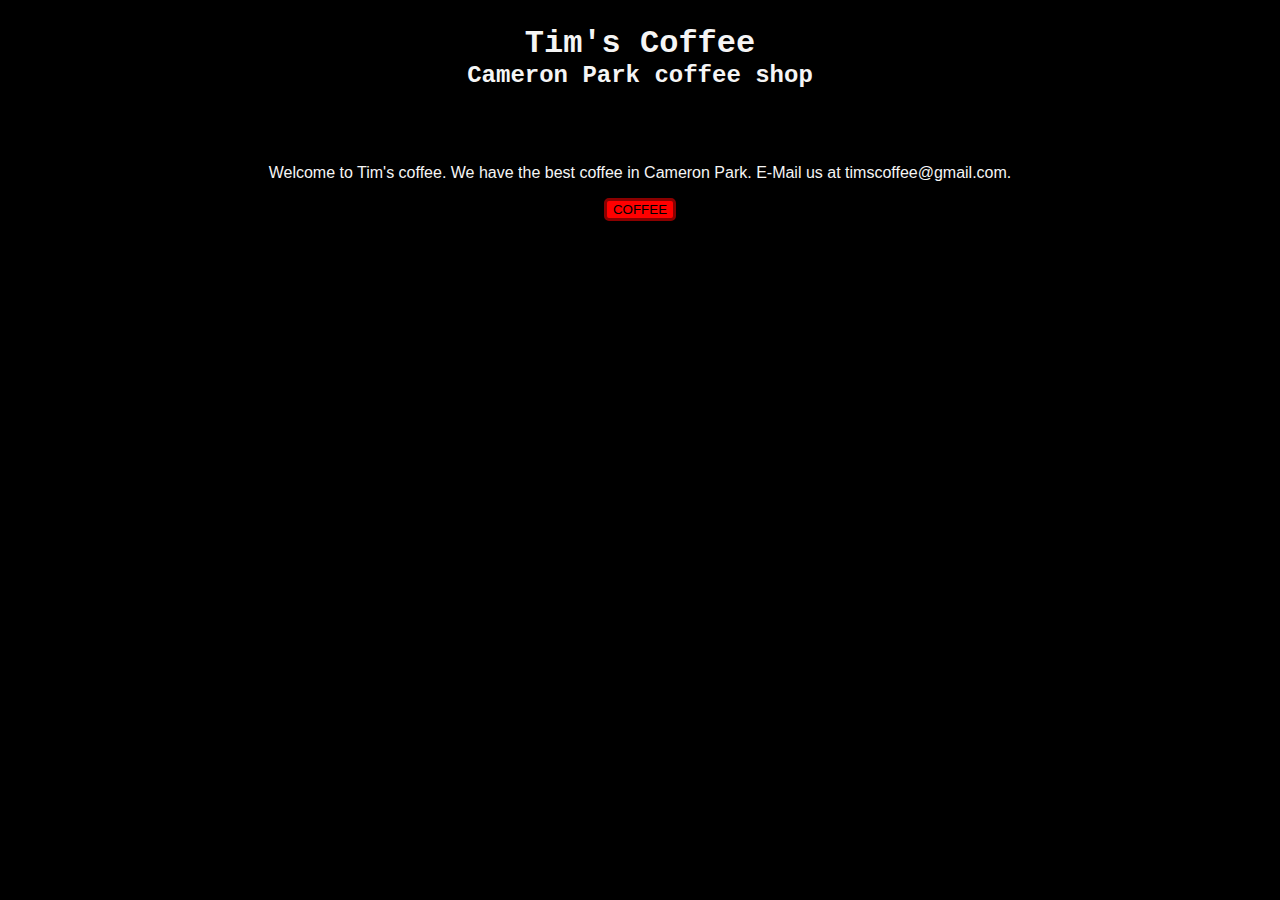
<file: index.html>
<!DOCTYPE html>
<html>
  <head>
    <title>Tim's Coffee</title>
    <link rel="stylesheet" href="index.css">
  </head>
  <body>
    <h1>Tim's Coffee</h1>
    <h2>Cameron Park coffee shop</h2>
    <p>Welcome to Tim's coffee. We have the best coffee in Cameron Park. E-Mail us at timscoffee@gmail.com.</p>
    <form action="/timscoffee/coffee">
      <button class="btn">COFFEE</button>
    </form>
  </body>
</html>
</file>
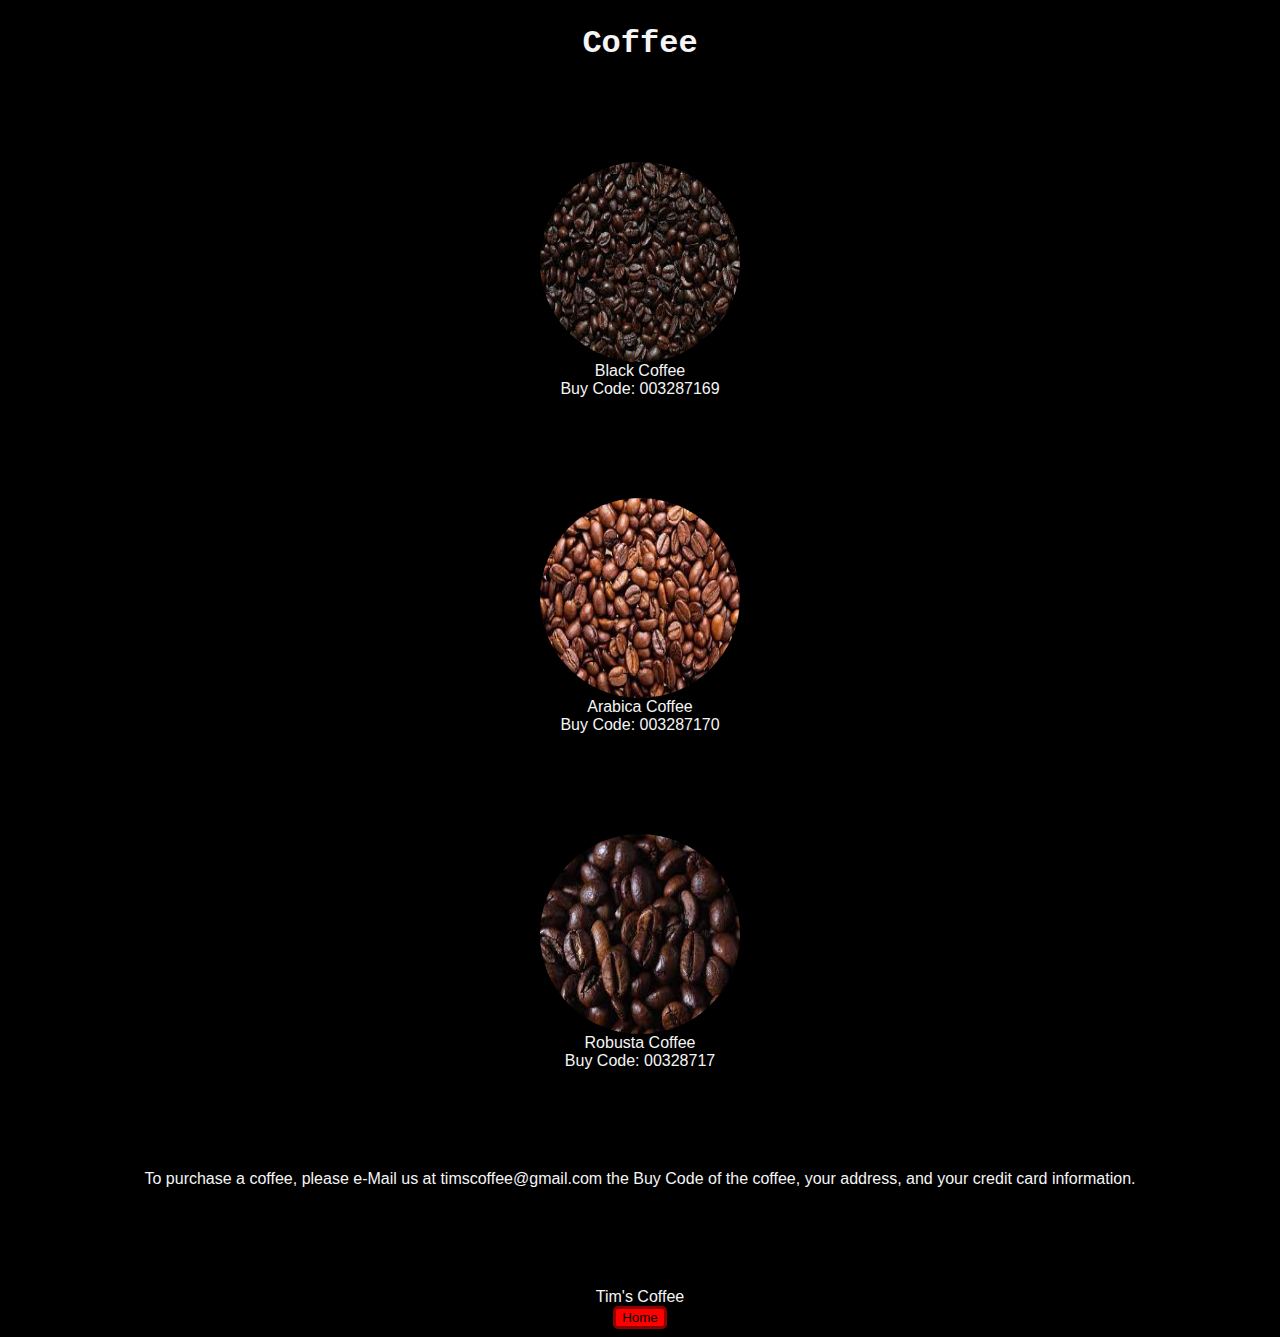
<file: coffee.html>
<!DOCTYPE html>
<html>
  <head>
    <link rel="stylesheet" href="coffee.css">
    <title>Tim's Coffee - Coffee</title>
  </head>
  <body>
    <h1>Coffee</h1>
    <img src="blackcoffee.jpeg" alt="">
    <p>Black Coffee</p>
    <p class="a">Buy Code: 003287169</p>
    <img src="arabica.jpeg" alt="">
    <p>Arabica Coffee</p>
    <p class="a">Buy Code: 003287170</p>
    <img src="robusta.jpeg" alt="">
    <p>Robusta Coffee</p>
    <p class="a">Buy Code: 00328717</p>
    <p class="a">To purchase a coffee, please e-Mail us at timscoffee@gmail.com the Buy Code of the coffee, your address, and your credit card information.</p>
    <p>Tim's Coffee</p>
    <form action="/timscoffee/" class="inline">
      <button class="btn" >Home</button>
    </form>
  </body>
</html>
</file>
<file: index.css>
body{
  background-color: black;
}
h1{
  font-family: 'Courier New', Courier, monospace;text-align: center;margin: 0;margin-top: 25px;color: whitesmoke;
}
h2{
  font-family: 'Courier New', Courier, monospace;text-align: center;margin: 0;margin-bottom: 25px;color: whitesmoke;
}
p{
  font-family: 'Franklin Gothic Medium', 'Arial Narrow', Arial, sans-serif;margin-top: 75px;text-align: center;margin-left: 100px;margin-right: 100px;color: whitesmoke;
}
.btn{
  border: solid;border-color: darkred;background-color: red;border-radius: 5px;display: block;margin: 0 auto;
}
.btn:hover{
  background-color: pink;border-color: red;cursor: pointer;
}
.btn:active{
  background-color: white;border-color: pink;cursor: pointer;
}
</file>
<file: coffee.css>
body{
  background-color: black;
}
h1{
  font-family: 'Courier New', Courier, monospace;text-align: center;margin: 0;margin-top: 25px;margin-bottom: 100px;color: whitesmoke;
}
img{
  display: block;margin: 0 auto;border-radius: 500px;width: 200px;height: 200px;
}
p{
  font-family: 'Franklin Gothic Medium', 'Arial Narrow', Arial, sans-serif;text-align: center;margin: 0;color: whitesmoke;
}
.a{
  font-family: 'Franklin Gothic Medium', 'Arial Narrow', Arial, sans-serif;text-align: center;margin: 0;margin-bottom: 100px;color: whitesmoke;
}
.btn{
  border: solid;border-color: darkred;background-color: red;border-radius: 5px;display: block;margin: 0 auto;
}
.btn:hover{
  background-color: pink;border-color: red;cursor: pointer;
}
.btn:active{
  background-color: white;border-color: pink;cursor: pointer;
}
</file>
